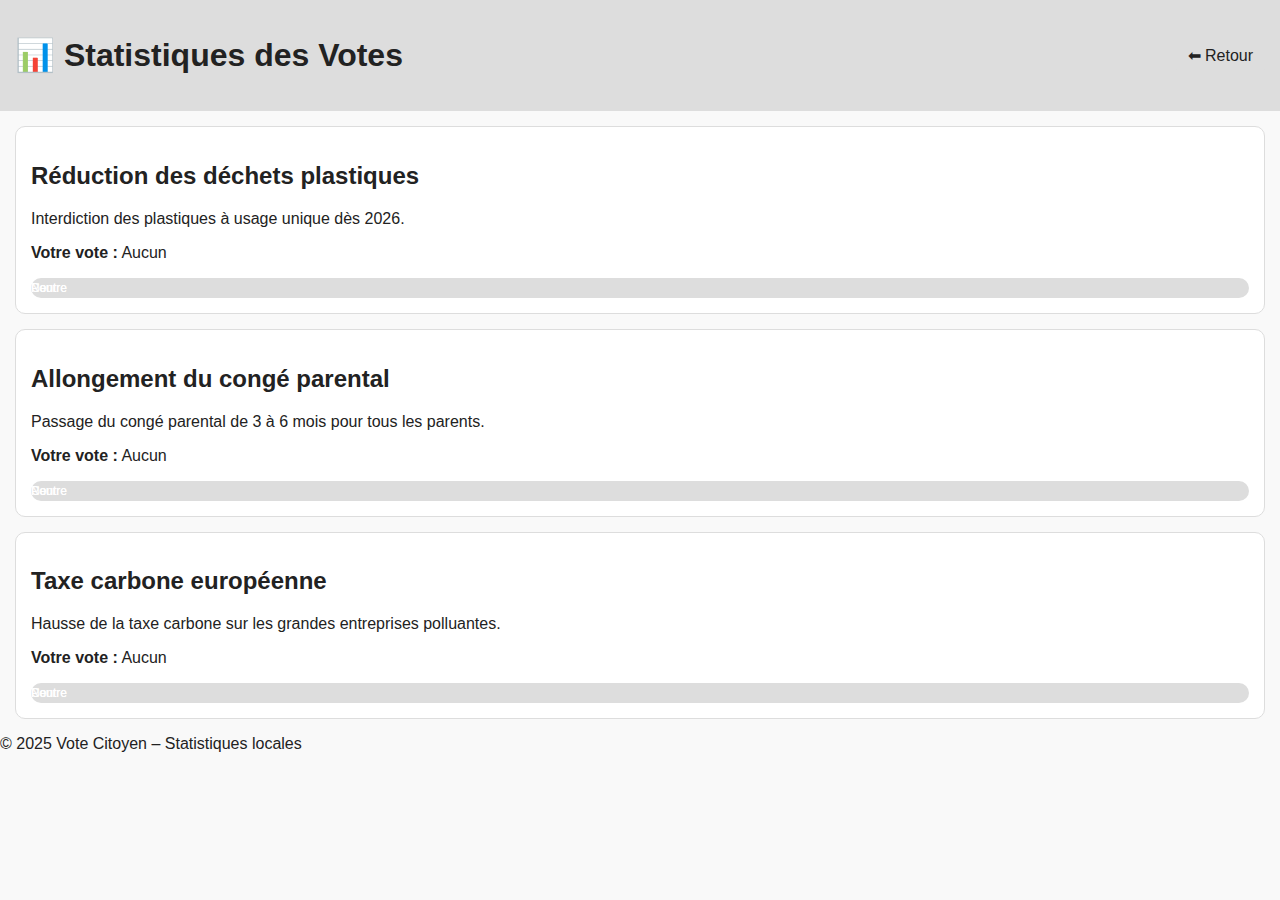
<file: stats.html>
<!DOCTYPE html>
<html lang="fr">
<head>
  <meta charset="UTF-8">
  <meta name="viewport" content="width=device-width, initial-scale=1.0">
  <meta name="description" content="Statistiques des votes - Vote Citoyen">
  <title>Statistiques - Vote Citoyen</title>
  <link rel="stylesheet" href="style.css">
</head>
<body>

  <!-- 🧭 En-tête -->
  <header>
    <div class="logo">
      <h1>📊 Statistiques des Votes</h1>
    </div>
    <a href="index.html" class="retour">⬅ Retour</a>
  </header>

  <!-- 🧱 Contenu principal -->
  <main>
    <section id="stats-container">
      <p>Chargement des statistiques...</p>
    </section>
  </main>

  <!-- 🧾 Pied de page -->
  <footer>
    <p>© 2025 Vote Citoyen – Statistiques locales</p>
  </footer>

  <script>
    // Charger les lois depuis le JSON
    async function chargerLois() {
      const reponse = await fetch('data/lois.json');
      const lois = await reponse.json();
      afficherStats(lois);
    }

    // Afficher les statistiques
    function afficherStats(lois) {
      const container = document.getElementById("stats-container");
      container.innerHTML = "";

      lois.forEach(loi => {
        const vote = localStorage.getItem(`vote_${loi.id}`) || "Aucun";

        // Créer la carte de la loi
        const loiDiv = document.createElement("div");
        loiDiv.classList.add("loi");

        loiDiv.innerHTML = `
          <h2>${loi.titre}</h2>
          <p>${loi.description}</p>
          <p><strong>Votre vote :</strong> ${vote}</p>
          <div class="progress-container">
            <div class="progress pour" id="pour-${loi.id}" style="width: 0%">Pour</div>
            <div class="progress contre" id="contre-${loi.id}" style="width: 0%">Contre</div>
            <div class="progress neutre" id="neutre-${loi.id}" style="width: 0%">Neutre</div>
          </div>
        `;

        container.appendChild(loiDiv);

        // Calcul fictif des statistiques locales (plus tard, ce sera partagé via N8N)
        mettreAJourProgress(loi.id, vote);
      });
    }

    // Simule une barre de progression pour le vote actuel
    function mettreAJourProgress(id, vote) {
      const total = 100;
      let pour = 0, contre = 0, neutre = 0;

      // Pondération de test (à remplacer plus tard par les vraies données globales)
      if (vote === "Pour") pour = 100;
      if (vote === "Contre") contre = 100;
      if (vote === "Neutre") neutre = 100;

      document.getElementById(`pour-${id}`).style.width = pour + "%";
      document.getElementById(`contre-${id}`).style.width = contre + "%";
      document.getElementById(`neutre-${id}`).style.width = neutre + "%";
    }

    chargerLois();
  </script>

</body>
</html>
</file>
<file: style.css>
body {
  font-family: Arial, sans-serif;
  background: var(--fond);
  color: var(--texte);
  margin: 0;
  transition: background 0.3s, color 0.3s;
}

:root {
  --fond: #f9f9f9;
  --texte: #222;
  --bouton: #ddd;
}

body.sombre {
  --fond: #1e1e1e;
  --texte: #f0f0f0;
  --bouton: #333;
}

header {
  display: flex;
  justify-content: space-between;
  align-items: center;
  padding: 15px;
  background: var(--bouton);
}

.loi {
  border: 1px solid var(--bouton);
  margin: 15px;
  padding: 15px;
  border-radius: 10px;
  background: white;
}

body.sombre .loi {
  background: #2a2a2a;
}

.boutons button {
  margin: 5px;
  padding: 8px 12px;
  border: none;
  border-radius: 6px;
  cursor: pointer;
  background: var(--bouton);
  color: var(--texte);
}

.boutons .actif {
  background: #4caf50;
  color: white;
}

.retour {
  background: var(--bouton);
  padding: 8px 12px;
  border-radius: 6px;
  color: var(--texte);
  text-decoration: none;
}

.progress-container {
  background: #ddd;
  border-radius: 10px;
  overflow: hidden;
  margin-top: 10px;
  height: 20px;
  display: flex;
}

.progress {
  height: 100%;
  text-align: center;
  color: white;
  font-size: 12px;
  line-height: 20px;
}

.progress.pour { background: #4caf50; }
.progress.contre { background: #f44336; }
.progress.neutre { background: #9e9e9e; }
</file>
